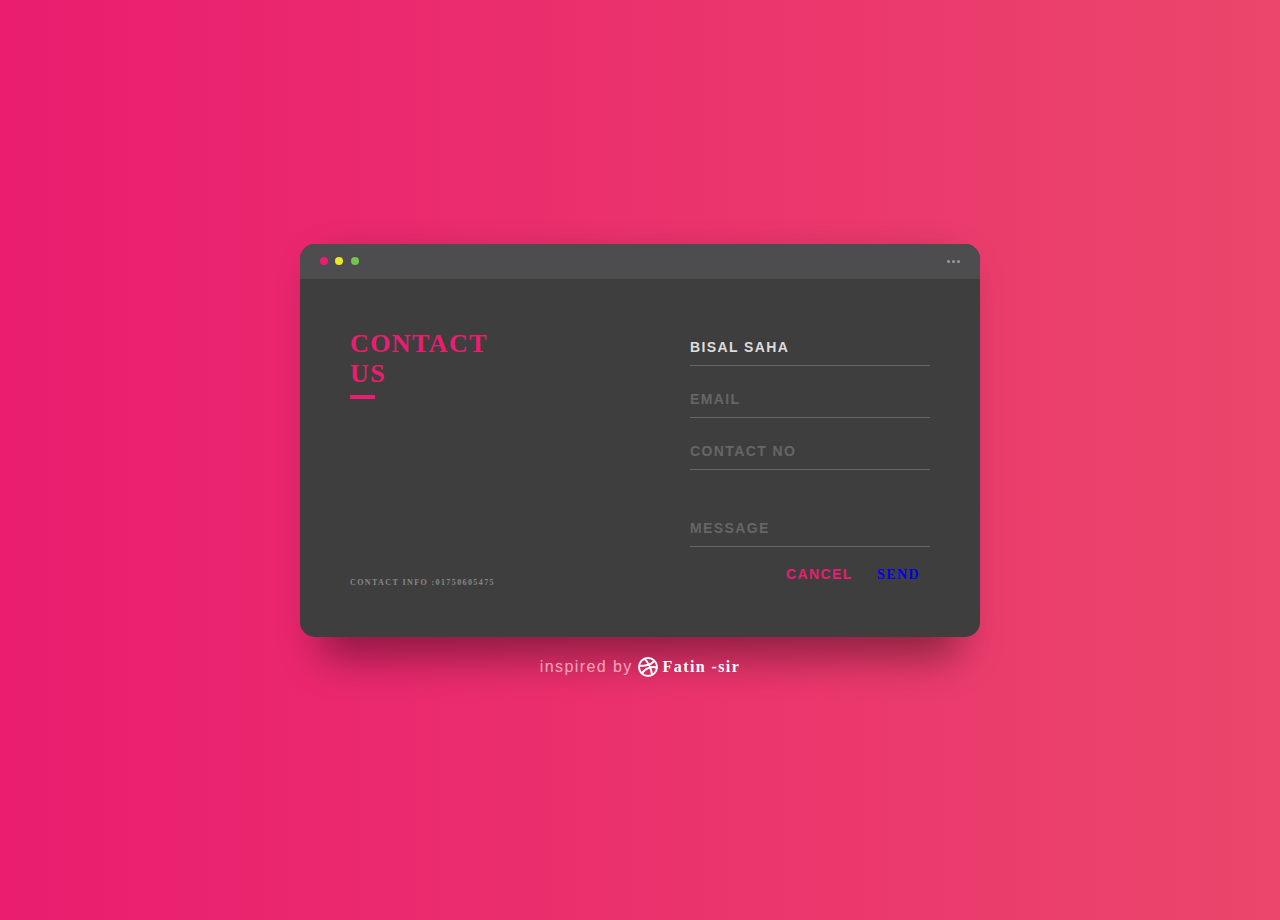
<file: About.html>
<!doctype html>
<html lang="en">
    <head>
        <title>Title</title>
        <!-- Required meta tags -->
        <meta charset="utf-8" />
        <meta
            name="viewport"
            content="width=device-width, initial-scale=1, shrink-to-fit=no"
        />

        <!-- Bootstrap CSS v5.2.1 -->
        <link
            href="https://cdn.jsdelivr.net/npm/bootstrap@5.3.2/dist/css/bootstrap.min.css"
            rel="stylesheet"
            integrity="sha384-T3c6CoIi6uLrA9TneNEoa7RxnatzjcDSCmG1MXxSR1GAsXEV/Dwwykc2MPK8M2HN"
            crossorigin="anonymous"
        />

        <link rel="stylesheet" href="style.css">
        <link rel="stylesheet" href="about.css">
    </head>

    <body>




        <header>

        </header>

<div class="container">




    <div class="background">
        <div class="container">
          <div class="screen">
            <div class="screen-header">
              <div class="screen-header-left">
                <div class="screen-header-button close"></div>
                <div class="screen-header-button maximize"></div>
                <div class="screen-header-button minimize"></div>
              </div>
              <div class="screen-header-right">
                <div class="screen-header-ellipsis"></div>
                <div class="screen-header-ellipsis"></div>
                <div class="screen-header-ellipsis"></div>
              </div>
            </div>
            <div class="screen-body">
              <div class="screen-body-item left">
                <div class="app-title">
                  <span>CONTACT</span>
                  <span>US</span>
                </div>
                <div class="app-contact">CONTACT INFO :01750605475</div>
              </div>
              <div class="screen-body-item">
                <div class="app-form">
                  <div class="app-form-group">
                    <input class="app-form-control" placeholder="NAME" value="Bisal Saha">
                  </div>
                  <div class="app-form-group">
                    <input class="app-form-control" placeholder="EMAIL">
                  </div>
                  <div class="app-form-group">
                    <input class="app-form-control" placeholder="CONTACT NO">
                  </div>
                  <div class="app-form-group message">
                    <input class="app-form-control" placeholder="MESSAGE">
                  </div>
                  <div class="app-form-group buttons">
                    <button class="app-form-button">CANCEL</button>
                    <button class="app-form-button">
                        
                        <a href="index.html">SEND</a></button>
                  </div>
                </div>
              </div>
            </div>
          </div>
          <div class="credits">
            inspired by
            <a class="credits-link" href="https://dribbble.com/shots/2666271-Contact" target="_blank">
              <svg class="dribbble" viewBox="0 0 200 200">
                <g stroke="#ffffff" fill="none">
                  <circle cx="100" cy="100" r="90" stroke-width="20"></circle>
                  <path d="M62.737004,13.7923523 C105.08055,51.0454853 135.018754,126.906957 141.768278,182.963345" stroke-width="20"></path>
                  <path d="M10.3787186,87.7261455 C41.7092324,90.9577894 125.850356,86.5317271 163.474536,38.7920951" stroke-width="20"></path>
                  <path d="M41.3611549,163.928627 C62.9207607,117.659048 137.020642,86.7137169 189.041451,107.858103" stroke-width="20"></path>
                </g>
              </svg>
              Fatin -sir
            </a>
          </div>
        </div>
      </div>
      
</div>











       <footer></footer>
            <!-- place footer here -->
       
        <!-- Bootstrap JavaScript Libraries -->
        <script
            src="https://cdn.jsdelivr.net/npm/@popperjs/core@2.11.8/dist/umd/popper.min.js"
            integrity="sha384-I7E8VVD/ismYTF4hNIPjVp/Zjvgyol6VFvRkX/vR+Vc4jQkC+hVqc2pM8ODewa9r"
            crossorigin="anonymous"
        ></script>

        <script
            src="https://cdn.jsdelivr.net/npm/bootstrap@5.3.2/dist/js/bootstrap.min.js"
            integrity="sha384-BBtl+eGJRgqQAUMxJ7pMwbEyER4l1g+O15P+16Ep7Q9Q+zqX6gSbd85u4mG4QzX+"
            crossorigin="anonymous"
        ></script>
    </body>
</html>
</file>
<file: style.css>
body{
    background: fixed;
    background-color: darkred;
    
    /font-family: cursive;
}

.video-play{


    background-color: #0d1211;

}

.its{

    font-family: cursive;

}





.navbar-nav .nav-item .nav-link{

    color: white;
    font-size: 1.5rem;
    font-family:Cambria, Cochin, Georgia, Times, 'Times New Roman', serif;
}

.btn-outline-success{

color: white;
padding: ;

}


a{

    text-decoration: none;
}
.y-1 {
    /* display: inline; */
    /* display: block; */
    color: rgb(255,255,255);
    text-decoration: none;
    /* size: 25px; */
    font-size: 16px;
    font-weight: 200;
    font-family: Roboto, Arial, sans-serif;
}
sup{
    color: #aaaaaa;
   
    /* size: 25px; */
    font-size: 12px;
    font-weight: 200;
    font-family: Roboto, Arial, sans-serif;
}
.bar{

    background-color: #0d1211;
    position: fixed;
    height: 10%;
    z-index: 2020;
    top=0%;

}

.img-2 {
    width: 19%;
    position: relative;
    top: -4%;
}

input#search {
    width: 93%;
    height: 50%;
    border-radius: 35px 0 0 35px;
    border-color: #0000000f;
    color: #ffffff;
    padding: 10px;
    font-family: Roboto,Noto,sans-serif;
    font-size: 17px;
    font-weight: 400;
    line-height: 24px;
    outline: none;
    background: #121212;
}
input#search:hover{
    border-color: #8465b3a8;


}
img.img-fluid.img-3 {
    width: 7%;
    position: relative;
    top: -1%;
    float: right;
    right: 0%;
    height: 50%;
    height: %0%;
    border-radius: 0 75% 75% 0%;
}
img.img-fluid.img-4 {
    width: 9%;
    position: relative;
    top: -49%;
    float: right;
    right: -21%;
    height: 50%;
    height: %0%;
    border-radius: 0 47% 52% 0%;
}

img.img-fluid.img-5 {
    width: 9%;
    position: relative;
    top: -3%;
    right: 31%;
    height: 50%;
    border-radius: 0 47% 52% 0%;
    float: right;
    background: red;
}
img.img-fluid.img-6 {
    width: 9%;
    position: relative;
    right: -74%;
    height: 50%;
    float: left;
    border-radius: 0 47% 52% 0%;
}
img.img-fluid.img-7{
    width:13%;
    position: relative;
    top: 1%;
    float: right;
    right: -9%;
    height: 50%;
    border-radius: 0 47% 52% 0%;
}

.col-3.img-last {
    position: relative;
    right: -7%;
}

.col-6.part-2 h1, p {
    color: white;
}
.col-6.part-2 a {
    /* color: white; */
    text-decoration: none;
    background: #0d1211;
    border-radius: 21% 24% 27% 24%;
    border: 1px solid #be9c9cb0;
    padding: 2% 4% 3% 4%;
    color: #3ea6ff;
    font-size: 14px;
}
.col-6.part-2 a:hover{

background-color:#3ea5ff96;
color: #3ea6ff;
}
.col-6.part-2 h1 {
    color: white;
    font-size: 19px;
}
.menu {
    background: #0d1211;
    border: none;
}


.row.part-01 {
    background: red;
}

.row.part-01 img {
    width: 20%;
    position: relative;
    top: 5%;
    float: left;
  

    left: 21%;
}

.row.part-01 h1 {
    font-size: 14px;
    line-height: 23px;
    color: rgb(241,241,241);
    font-family: Roboto, Arial, sans-serif;
    font-weight: 400;
    /* float: left; */
    position: relative;
    left: -63%;
}
.part-3
{

width: 25%;

}
.navbar{


    background: red !important;
    color: white !important;
}
#vid{

display: block;
margin: 0 auto;

}

.footer{


    background: rgba(255, 0, 0, 0.869);
    color: wheat;
    padding: 10px;
   
    text-align: center;
}

.carddata
{


background-color: rgb(255, 252, 248);

}
.carddata a, button{
    color: #fefcf8;
    border: #0d1211;
    border-radius: 4px 4px 5px 10px;padding: 1.5rem 1rem 0 rem 2rem;display: inline-block;padding: 4px 10px 4px 10px;background: red;font-size: 1.1rem;
}

.carddata h1{

    color:#673AB7;

}

.carddata button{

   
}

.col-4 .img-thumbnail:hover{

background: black;
color: red;

}
.moviedata{

    background: rgb(213, 205, 205) !important;
}
.moviedata .col-4{

    color: red !important;
}


.footer{



    background: black;
    color: white;
}





* {
    margin:0;
    padding:0;
    font-family: 'Arvo';
  }
  
  body{
    background-color: #E63946;
  }
  
  .main{
    height:100vh;
    width:100%;  
    display:flex;
    align-items:center;
    justify-content:center;
    text-align:center;
  }
  .main h1{
    text-align:center;
    text-transform: uppercase;
    color: #F1FAEE; 
    font-size: 4rem;
  }
  
  .roller{
    height: 4.125rem;
    line-height: 4rem;
    position: relative;
    overflow: hidden; 
    width: 100%;
    display: flex;
    justify-content: center;
    align-items: center;
    
    color: #1D3557;
  }
  
  
  #spare-time{
    font-size: 1rem;
    font-style: italic;
    letter-spacing: 1rem;
    margin-top: 0;
    color: #A8DADC;
    
  }
  
  .roller #rolltext {
    position: absolute;
    top: 0;
    animation: slide 5s infinite;  
  }
  
  @keyframes slide {
    0%{
      top:0;
    }
    25%{
      top: -4rem;    
    }
    50%{
      top: -8rem;
    }
    72.5%{
      top: -12.25rem;
    }
    
    90.5%{
      
      top:-15.25rem;
    }
  }
  
  @media screen and (max-width: 600px){
   .main h1{
    text-align:center;
    text-transform: uppercase;
    color: #F1FAEE; 
    font-size: 2.125rem;
  }
    
    .roller{
    height: 2.6rem; 
    line-height: 2.125rem;  
    }
    
    #spare-time {
      font-size: 1rem;
      letter-spacing: 0.1rem;
    }
    
    .roller #rolltext {  
    animation: slide-mob 5s infinite;  
  }
    
    @keyframes slide-mob {
    0%{
      top:0;
    }
    25%{
      top: -2.125rem;    
    }
    50%{
      top: -4.25rem;
    }
    72.5%{
      top: -6.375rem;
    }
      
      
       90.5%{
      
      top:-18.25rem;
    }
  }
  }

  .form-control{

color: black;

    padding: 0.375rem 8.75rem
  }
</file>
<file: about.css>
*, *:before, *:after {
    box-sizing: border-box;
    -webkit-font-smoothing: antialiased;
    -moz-osx-font-smoothing: grayscale;
  }
  
  body {
    background: linear-gradient(to right, #ea1d6f 0%, #eb466b 100%);
    font-size: 12px;
  }
  
  body, button, input {
    font-family: 'Montserrat', sans-serif;
    font-weight: 700;
    letter-spacing: 1.4px;
  }
  
  .background {
    display: flex;
    min-height: 100vh;
  }
  
  .container {
    flex: 0 1 700px;
    margin: auto;
    padding: 10px;
  }
  
  .screen {
    position: relative;
    background: #3e3e3e;
    border-radius: 15px;
  }
  
  .screen:after {
    content: '';
    display: block;
    position: absolute;
    top: 0;
    left: 20px;
    right: 20px;
    bottom: 0;
    border-radius: 15px;
    box-shadow: 0 20px 40px rgba(0, 0, 0, .4);
    z-index: -1;
  }
  
  .screen-header {
    display: flex;
    align-items: center;
    padding: 10px 20px;
    background: #4d4d4f;
    border-top-left-radius: 15px;
    border-top-right-radius: 15px;
  }
  
  .screen-header-left {
    margin-right: auto;
  }
  
  .screen-header-button {
    display: inline-block;
    width: 8px;
    height: 8px;
    margin-right: 3px;
    border-radius: 8px;
    background: white;
  }
  
  .screen-header-button.close {
    background: #ed1c6f;
  }
  
  .screen-header-button.maximize {
    background: #e8e925;
  }
  
  .screen-header-button.minimize {
    background: #74c54f;
  }
  
  .screen-header-right {
    display: flex;
  }
  
  .screen-header-ellipsis {
    width: 3px;
    height: 3px;
    margin-left: 2px;
    border-radius: 8px;
    background: #999;
  }
  
  .screen-body {
    display: flex;
  }
  
  .screen-body-item {
    flex: 1;
    padding: 50px;
  }
  
  .screen-body-item.left {
    display: flex;
    flex-direction: column;
  }
  
  .app-title {
    display: flex;
    flex-direction: column;
    position: relative;
    color: #ea1d6f;
    font-size: 26px;
  }
  
  .app-title:after {
    content: '';
    display: block;
    position: absolute;
    left: 0;
    bottom: -10px;
    width: 25px;
    height: 4px;
    background: #ea1d6f;
  }
  
  .app-contact {
    margin-top: auto;
    font-size: 8px;
    color: #888;
  }
  
  .app-form-group {
    margin-bottom: 15px;
  }
  
  .app-form-group.message {
    margin-top: 40px;
  }
  
  .app-form-group.buttons {
    margin-bottom: 0;
    text-align: right;
  }
  
  .app-form-control {
    width: 100%;
    padding: 10px 0;
    background: none;
    border: none;
    border-bottom: 1px solid #666;
    color: #ddd;
    font-size: 14px;
    text-transform: uppercase;
    outline: none;
    transition: border-color .2s;
  }
  
  .app-form-control::placeholder {
    color: #666;
  }
  
  .app-form-control:focus {
    border-bottom-color: #ddd;
  }
  
  .app-form-button {
    background: none;
    border: none;
    color: #ea1d6f;
    font-size: 14px;
    cursor: pointer;
    outline: none;
  }
  
  .app-form-button:hover {
    color: #b9134f;
  }
  
  .credits {
    display: flex;
    justify-content: center;
    align-items: center;
    margin-top: 20px;
    color: #ffa4bd;
    font-family: 'Roboto Condensed', sans-serif;
    font-size: 16px;
    font-weight: normal;
  }
  
  .credits-link {
    display: flex;
    align-items: center;
    color: #fff;
    font-weight: bold;
    text-decoration: none;
  }
  
  .dribbble {
    width: 20px;
    height: 20px;
    margin: 0 5px;
  }
  
  @media screen and (max-width: 520px) {
    .screen-body {
      flex-direction: column;
    }
  
    .screen-body-item.left {
      margin-bottom: 30px;
    }
  
    .app-title {
      flex-direction: row;
    }
  
    .app-title span {
      margin-right: 12px;
    }
  
    .app-title:after {
      display: none;
    }
  }
  
  @media screen and (max-width: 600px) {
    .screen-body {
      padding: 40px;
    }
  
    .screen-body-item {
      padding: 0;
    }
  }
</file>
